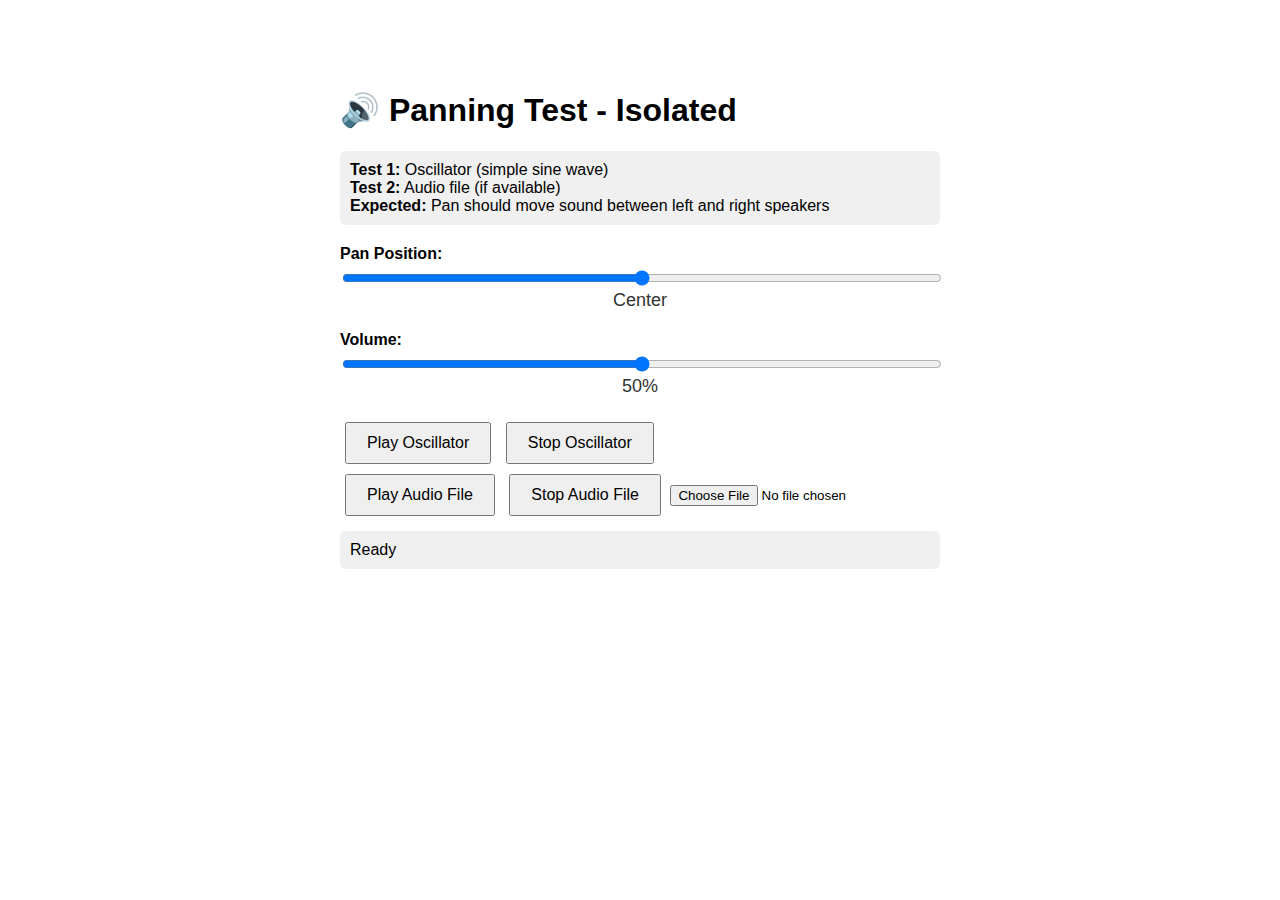
<file: test_panning.html>
<!DOCTYPE html>
<html lang="en">
<head>
    <meta charset="UTF-8">
    <meta name="viewport" content="width=device-width, initial-scale=1.0">
    <title>Panning Test - Isolated</title>
    <style>
        body {
            font-family: Arial, sans-serif;
            max-width: 600px;
            margin: 50px auto;
            padding: 20px;
        }
        .control {
            margin: 20px 0;
        }
        label {
            display: block;
            margin-bottom: 5px;
            font-weight: bold;
        }
        input[type="range"] {
            width: 100%;
        }
        .value {
            text-align: center;
            font-size: 18px;
            color: #333;
        }
        button {
            padding: 10px 20px;
            font-size: 16px;
            margin: 5px;
            cursor: pointer;
        }
        .info {
            background: #f0f0f0;
            padding: 10px;
            border-radius: 5px;
            margin: 10px 0;
        }
    </style>
</head>
<body>
    <h1>🔊 Panning Test - Isolated</h1>
    
    <div class="info">
        <strong>Test 1:</strong> Oscillator (simple sine wave)<br>
        <strong>Test 2:</strong> Audio file (if available)<br>
        <strong>Expected:</strong> Pan should move sound between left and right speakers
    </div>

    <div class="control">
        <label>Pan Position:</label>
        <input type="range" id="pan" min="-100" max="100" value="0">
        <div class="value" id="panValue">Center</div>
    </div>

    <div class="control">
        <label>Volume:</label>
        <input type="range" id="volume" min="0" max="100" value="50">
        <div class="value" id="volumeValue">50%</div>
    </div>

    <div>
        <button id="playOsc">Play Oscillator</button>
        <button id="stopOsc">Stop Oscillator</button>
    </div>

    <div>
        <button id="playFile">Play Audio File</button>
        <button id="stopFile">Stop Audio File</button>
        <input type="file" id="fileInput" accept="audio/*">
    </div>

    <div class="info" id="status">Ready</div>

    <script>
        let audioContext;
        let oscillator;
        let gainNode;
        let pannerNode;
        let audioSource;
        let audioBuffer;

        // Initialize audio context
        function initAudio() {
            if (!audioContext) {
                audioContext = new (window.AudioContext || window.webkitAudioContext)();
                
                // Create gain node
                gainNode = audioContext.createGain();
                gainNode.gain.value = 0.5;
                
                // Create panner node (StereoPannerNode - simple approach)
                pannerNode = audioContext.createStereoPanner();
                pannerNode.pan.value = 0;
                
                // Connect: panner -> gain -> destination
                pannerNode.connect(gainNode);
                gainNode.connect(audioContext.destination);
                
                updateStatus('✅ Audio context initialized');
                console.log('Audio setup:', {
                    sampleRate: audioContext.sampleRate,
                    state: audioContext.state,
                    pannerChannelCount: pannerNode.channelCount,
                    pannerChannelCountMode: pannerNode.channelCountMode
                });
            }
        }

        function updateStatus(msg) {
            document.getElementById('status').textContent = msg;
            console.log(msg);
        }

        // Pan slider
        document.getElementById('pan').addEventListener('input', (e) => {
            const pan = parseInt(e.target.value);
            const panValue = pan / 100; // -1.0 to 1.0
            
            if (pannerNode) {
                pannerNode.pan.value = panValue;
                console.log('Pan set to:', panValue);
            }
            
            // Update label
            const label = document.getElementById('panValue');
            if (pan === 0) {
                label.textContent = 'Center';
            } else if (pan < 0) {
                label.textContent = `Left ${Math.abs(pan)}%`;
            } else {
                label.textContent = `Right ${pan}%`;
            }
        });

        // Volume slider
        document.getElementById('volume').addEventListener('input', (e) => {
            const volume = parseInt(e.target.value);
            if (gainNode) {
                gainNode.gain.value = volume / 100;
            }
            document.getElementById('volumeValue').textContent = volume + '%';
        });

        // Play oscillator
        document.getElementById('playOsc').addEventListener('click', () => {
            initAudio();
            
            // Stop existing oscillator
            if (oscillator) {
                oscillator.stop();
            }
            
            // Create new oscillator
            oscillator = audioContext.createOscillator();
            oscillator.type = 'sine';
            oscillator.frequency.value = 440; // A4 note
            
            // Connect: oscillator -> panner -> gain -> destination
            oscillator.connect(pannerNode);
            oscillator.start();
            
            updateStatus('🎵 Oscillator playing at 440Hz');
        });

        // Stop oscillator
        document.getElementById('stopOsc').addEventListener('click', () => {
            if (oscillator) {
                oscillator.stop();
                oscillator = null;
                updateStatus('⏹️ Oscillator stopped');
            }
        });

        // File input handler
        document.getElementById('fileInput').addEventListener('change', async (e) => {
            const file = e.target.files[0];
            if (!file) return;
            
            initAudio();
            
            try {
                const arrayBuffer = await file.arrayBuffer();
                audioBuffer = await audioContext.decodeAudioData(arrayBuffer);
                updateStatus(`✅ Loaded: ${file.name} (${audioBuffer.numberOfChannels} channels, ${audioBuffer.duration.toFixed(1)}s)`);
                console.log('Audio buffer:', {
                    channels: audioBuffer.numberOfChannels,
                    duration: audioBuffer.duration,
                    sampleRate: audioBuffer.sampleRate
                });
            } catch (err) {
                updateStatus('❌ Error loading file: ' + err.message);
                console.error(err);
            }
        });

        // Play audio file
        document.getElementById('playFile').addEventListener('click', () => {
            if (!audioBuffer) {
                updateStatus('❌ Please load an audio file first');
                return;
            }
            
            // Stop existing source
            if (audioSource) {
                audioSource.stop();
            }
            
            // Create new buffer source
            audioSource = audioContext.createBufferSource();
            audioSource.buffer = audioBuffer;
            
            // Connect: source -> panner -> gain -> destination
            audioSource.connect(pannerNode);
            audioSource.start();
            
            updateStatus('🎵 Playing audio file');
        });

        // Stop audio file
        document.getElementById('stopFile').addEventListener('click', () => {
            if (audioSource) {
                audioSource.stop();
                audioSource = null;
                updateStatus('⏹️ Audio file stopped');
            }
        });
    </script>
</body>
</html>
</file>
